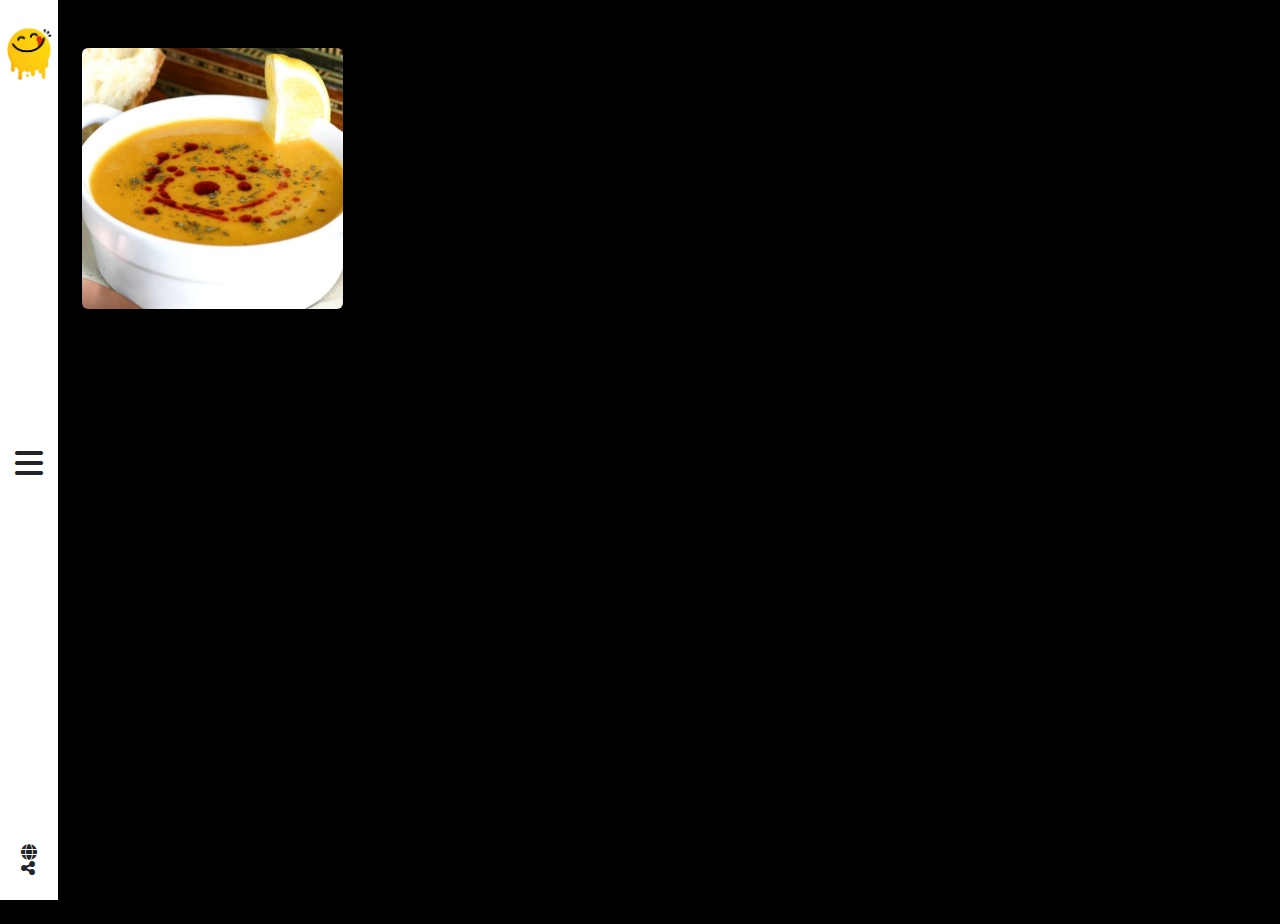
<file: index.html>
<html>
<head>
    <meta charset="UTF-8">
    <link rel="preconnect" href="https://fonts.googleapis.com">
<link rel="preconnect" href="https://fonts.gstatic.com" crossorigin>
<link href="https://fonts.googleapis.com/css2?family=STIX+Two+Text:wght@400;500;600;700&display=swap" rel="stylesheet">
<link rel="stylesheet" href="css/all.min.css">
<link rel="stylesheet" href="css/bootstrap.min.css">
<link rel="stylesheet" href="css/style.css">
</head>
<body class="bg-black" style="overflow: visible;">
   <div class="home position-relative">
    <div class="loading-screen position-fixed top-0 start-0 end-0 bottom-0 bg-black justify-content-center align-items-center" style="display: none;">
        <i class="fa fa-spinner fa-spin fa-5x"></i>
    </div>
    
    <div class="all-nav min-vh-100 position-fixed d-flex top-0" >
        <div class="nav-tab  d-flex flex-column justify-content-between min-vh-100 p-4">
            <div class="links">
                <ul class="list-unstyled overflow-hidden">
                    <li onclick="search(); closeSideNav()" class="py-2 position-relative cursor-pointer" style="top: 0px;">Search</li>
                    <li onclick=" categoriesopen()" class="py-2 position-relative cursor-pointer" style="top: 0px;">Categories</li>
                    <li onclick="areao(); closeSideNav()" class="py-2 position-relative cursor-pointer" style="top: 0px;">Area</li>
                    <li onclick="ingredientsopen(); closeSideNav()" class="py-2 position-relative cursor-pointer" style="top: 0px;">Ingredients</li>
                    <li onclick="contacts(); closeSideNav()" class="py-2 position-relative cursor-pointer" style="top: 0px;">Contact Us</li>
                </ul>
            </div>
            <div class="nav-footer">
                <div class="icons">
                    <i class="fa-brands fa-facebook"></i>
                    <i class="fa-brands fa-twitter"></i>
                    <i class="fa-solid fa-globe"></i>
                </div>
                <div class="footer">
                    <p>Copyright Â© 2019 All Rights <br>Reserved.</p>
                </div>
            </div>
        </div>
        <div class="navleft bg-white  d-flex flex-column align-items-center justify-content-between py-4 px-1 ">
            <img src="logo.png"  style="width: 50px;">
            <i class="bars fa-solid fa-bars fa-2x " id="bars"></i>
            
            <div >
              <i class="fa-solid fa-globe d-block"></i>
              <i class="fa-solid fa-share-nodes"></i>
            </div>
          </div>
    </div>
    <div class="container" >
        <div class="row pt-5 gy-4" id="card1">
            <div class="mael col-3 position-relative">
                <div  >
                    <div class="anim position-relative" >
                     <div class="image">
                      <img src="58oia61564916529.jpg"  class="w-100 rounded-2" alt="">
                     
                      <div class="layerr rounded-2 d-flex align-items-center">
                       
                       <span class="h2 text-black ms-1">
                        Corba
                       </span>

                      </div>
                     </div>
                    </div>
                 
                  </div>
                   
            </div>

        </div>

    </div>
   </div>




   
   <script src="js/bootstrap.bundle.min.js"></script>
   <script src="js/jquery-3.7.1.min.js" ></script>
   <script src="js/main.js"></script>
</body>
</html>
</file>
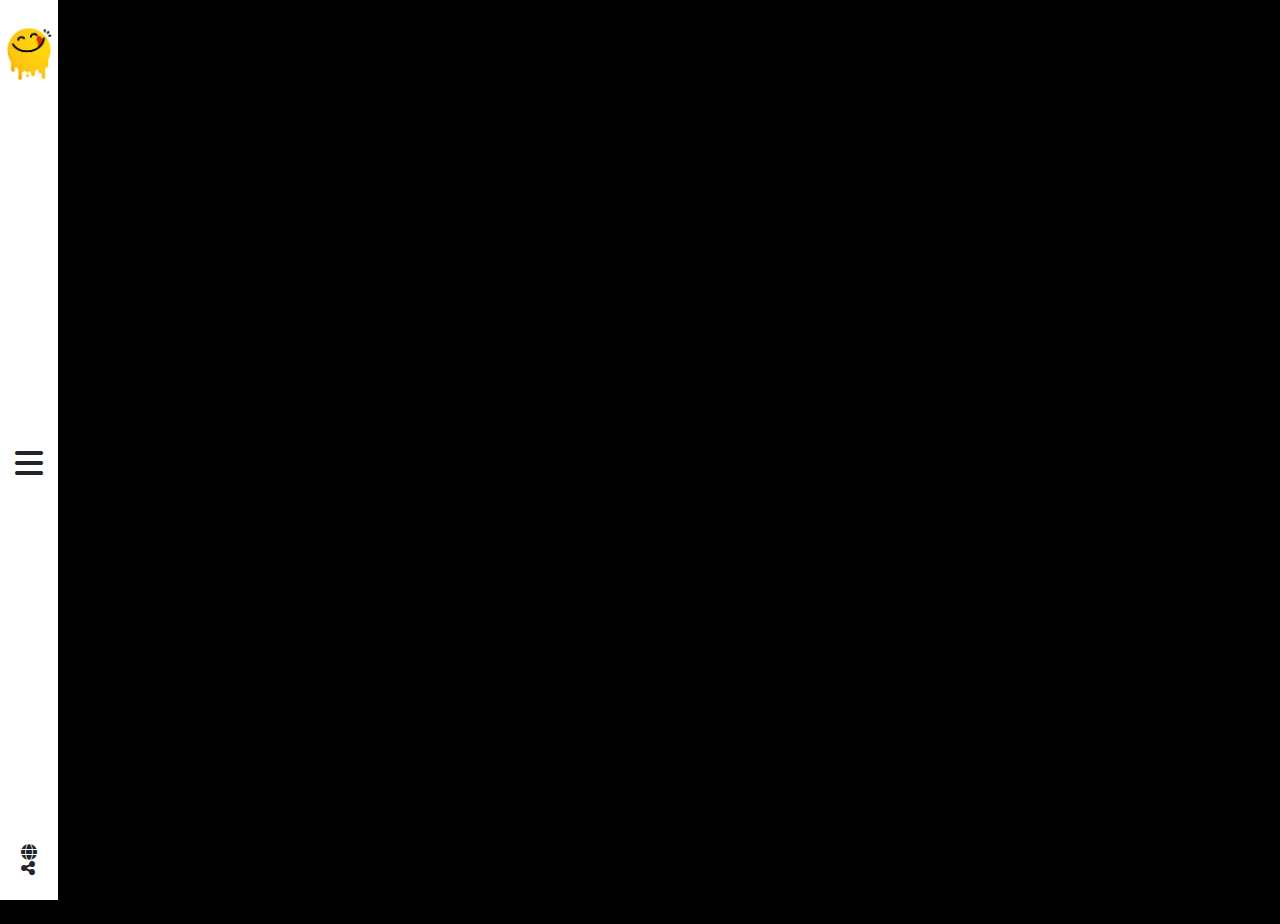
<file: pages/area.html>
<html>
<head>
    <meta charset="UTF-8">
    <link rel="preconnect" href="https://fonts.googleapis.com">
<link rel="preconnect" href="https://fonts.gstatic.com" crossorigin>
<link href="https://fonts.googleapis.com/css2?family=STIX+Two+Text:wght@400;500;600;700&display=swap" rel="stylesheet">
<link rel="stylesheet" href="../css/all.min.css">
<link rel="stylesheet" href="../css/bootstrap.min.css">
<link rel="stylesheet" href="../css/style.css">
</head>
<body class="bg-black" style="overflow: visible;">
   <div class="home position-relative">
    <div class="loading-screen position-fixed top-0 start-0 end-0 bottom-0 bg-black justify-content-center align-items-center" style="display: none;">
        <i class="fa fa-spinner fa-spin fa-5x"></i>
    </div>
    
    <div class="all-nav min-vh-100 position-fixed d-flex top-0" >
        <div class="nav-tab  d-flex flex-column justify-content-between min-vh-100 p-4">
            <div class="links">
                <ul class="list-unstyled overflow-hidden">
                    <li onclick="search(); closeSideNav()" class="py-2 position-relative cursor-pointer" style="top: 0px;">Search</li>
                    <li onclick=" categoriesopen()" class="py-2 position-relative cursor-pointer" style="top: 0px;">Categories</li>
                    <li onclick="areao(); closeSideNav()" class="py-2 position-relative cursor-pointer" style="top: 0px;">Area</li>
                    <li onclick="ingredientsopen(); closeSideNav()" class="py-2 position-relative cursor-pointer" style="top: 0px;">Ingredients</li>
                    <li onclick="contacts(); closeSideNav()" class="py-2 position-relative cursor-pointer" style="top: 0px;">Contact Us</li>
                </ul>
            </div>
            <div class="nav-footer">
                <div class="icons">
                    <i class="fa-brands fa-facebook"></i>
                    <i class="fa-brands fa-twitter"></i>
                    <i class="fa-solid fa-globe"></i>
                </div>
                <div class="footer">
                    <p>Copyright Â© 2019 All Rights <br>Reserved.</p>
                </div>
            </div>
        </div>
        <div class="navleft bg-white  d-flex flex-column align-items-center justify-content-between py-4 px-1 ">
            <img src="../logo.png"  style="width: 50px;">
            <i class="bars fa-solid fa-bars fa-2x " id="bars"></i>
            
            <div >
              <i class="fa-solid fa-globe d-block"></i>
              <i class="fa-solid fa-share-nodes"></i>
            </div>
          </div>
    </div>
    
    <div class="container" >
        <div class="row pt-5 gy-4" id="card4">
            

        </div>

    </div>
   </div>




   
   <script src="../js/bootstrap.bundle.min.js"></script>
   <script src="../js/jquery-3.7.1.min.js" ></script>
   <script src="../js/main.js"></script>
</body>
</html>
</file>
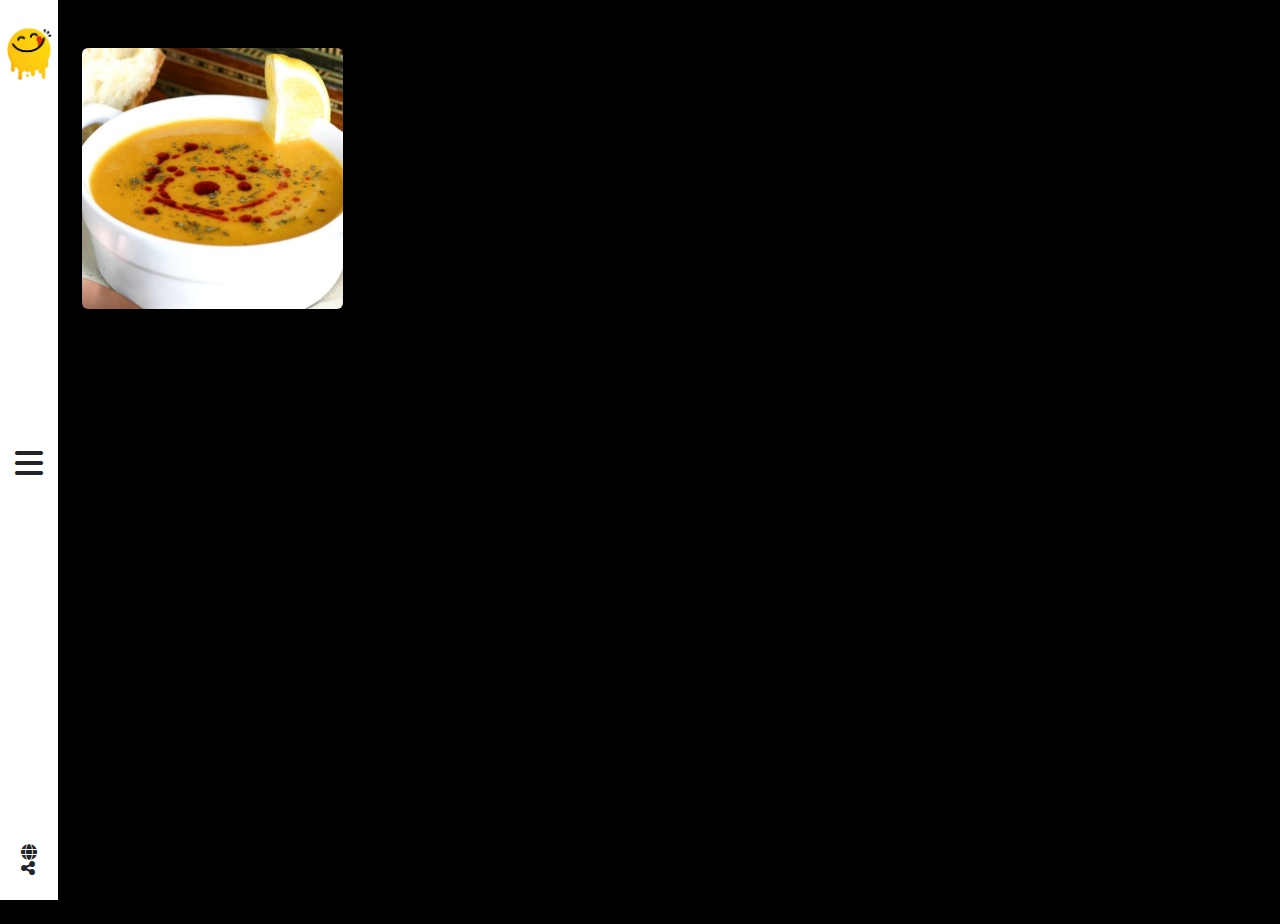
<file: pages/categories.html>
<html>
<head>
    <meta charset="UTF-8">
    <link rel="preconnect" href="https://fonts.googleapis.com">
<link rel="preconnect" href="https://fonts.gstatic.com" crossorigin>
<link href="https://fonts.googleapis.com/css2?family=STIX+Two+Text:wght@400;500;600;700&display=swap" rel="stylesheet">
<link rel="stylesheet" href="../css/all.min.css">
<link rel="stylesheet" href="../css/bootstrap.min.css">
<link rel="stylesheet" href="../css/style.css">
</head>
<body class="bg-black" style="overflow: visible;">
   <div class="home position-relative">
    <div class="loading-screen position-fixed top-0 start-0 end-0 bottom-0 bg-black justify-content-center align-items-center" style="display: none;">
        <i class="fa fa-spinner fa-spin fa-5x"></i>
    </div>
    
    <div class="all-nav min-vh-100 position-fixed d-flex top-0" >
        <div class="nav-tab  d-flex flex-column justify-content-between min-vh-100 p-4">
            <div class="links">
                <ul class="list-unstyled overflow-hidden">
                    <li onclick="search(); closeSideNav()" class="py-2 position-relative cursor-pointer" style="top: 0px;">Search</li>
                    <li onclick=" categoriesopen()" class="py-2 position-relative cursor-pointer" style="top: 0px;">Categories</li>
                    <li onclick="areao(); closeSideNav()" class="py-2 position-relative cursor-pointer" style="top: 0px;">Area</li>
                    <li onclick="ingredientsopen(); closeSideNav()" class="py-2 position-relative cursor-pointer" style="top: 0px;">Ingredients</li>
                    <li onclick="contacts(); closeSideNav()" class="py-2 position-relative cursor-pointer" style="top: 0px;">Contact Us</li>
                </ul>
            </div>
            <div class="nav-footer">
                <div class="icons">
                    <i class="fa-brands fa-facebook"></i>
                    <i class="fa-brands fa-twitter"></i>
                    <i class="fa-solid fa-globe"></i>
                </div>
                <div class="footer">
                    <p>Copyright Â© 2019 All Rights <br>Reserved.</p>
                </div>
            </div>
        </div>
        <div class="navleft bg-white  d-flex flex-column align-items-center justify-content-between py-4 px-1 ">
            <img src="../logo.png"  style="width: 50px;">
            <i class="bars fa-solid fa-bars fa-2x " id="bars"></i>
            
            <div >
              <i class="fa-solid fa-globe d-block"></i>
              <i class="fa-solid fa-share-nodes"></i>
            </div>
          </div>
    </div>
    
    <div class="container" >
        <div class="row pt-5 gy-4"  id="card3">
            <div class="mael col-3 position-relative">
                <div  >
                    <div class="anim position-relative">
                     <div class="image">
                      <img src="../58oia61564916529.jpg"  class="w-100 rounded-2" alt="">
                     
                      <div class="layerr rounded-2 d-flex flex-column align-items-center">
                       
                       <span class="h2 text-black ms-1">
                        Corba
                       </span>
                       <p class="text-center">Lorem ipsum, dolor sit amet consectetur adipisicing elit. Impedit vel nobis voluptas ullam! Vero, quisquam tenetur perspiciatis earum vel similique quod recusandae aperiam pariatur molestias quaerat facilis iusto non sapiente.</p>

                      </div>
                     </div>
                    </div>
                 
                  </div>
                   
            </div>

        </div>

    </div>
   </div>




   
   <script src="../js/bootstrap.bundle.min.js"></script>
   <script src="../js/jquery-3.7.1.min.js" ></script>
   <script src="../js/main.js"></script>
</body>
</html>
</file>
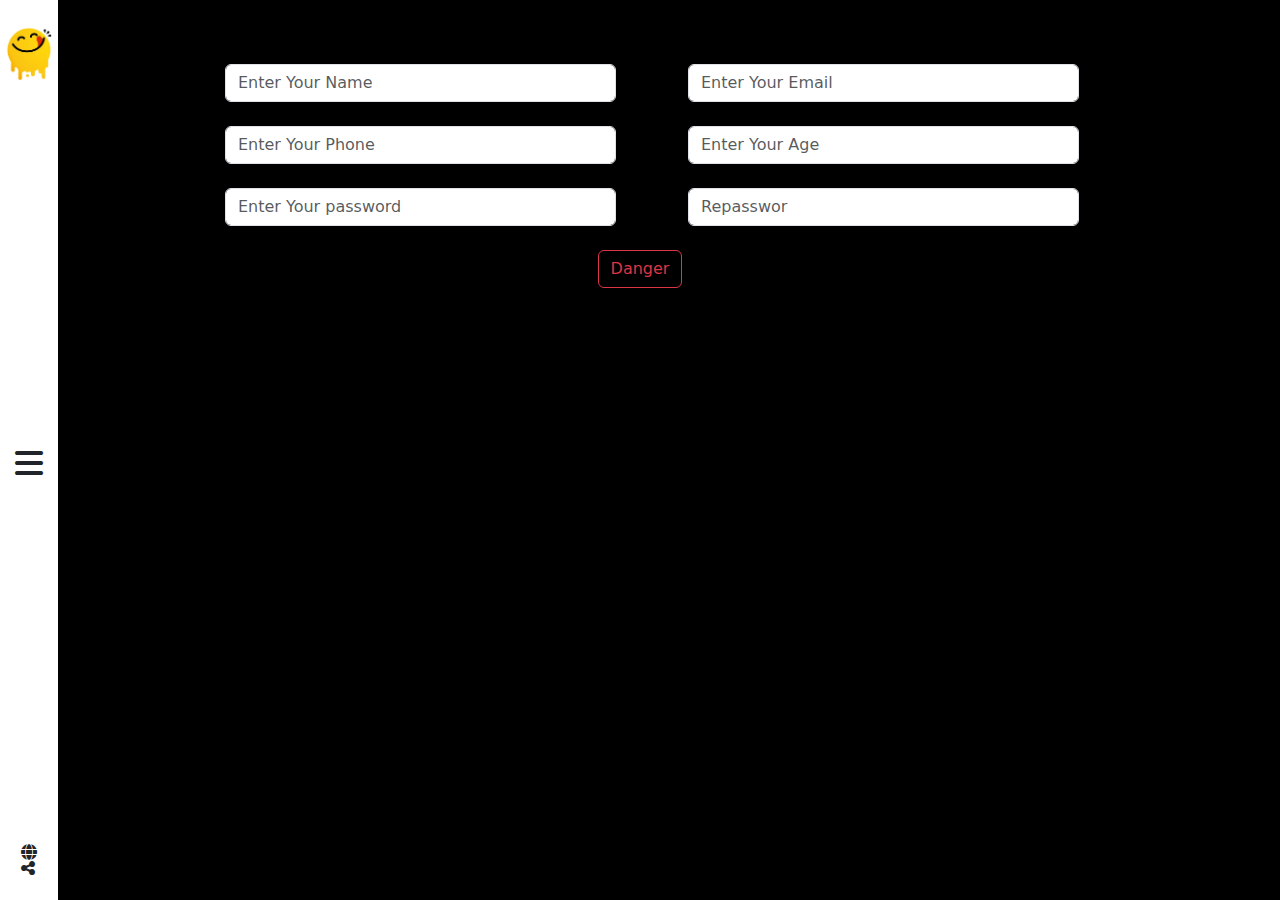
<file: pages/contact_us.html>
<html>
<head>
    <meta charset="UTF-8">
    <link rel="preconnect" href="https://fonts.googleapis.com">
<link rel="preconnect" href="https://fonts.gstatic.com" crossorigin>
<link href="https://fonts.googleapis.com/css2?family=STIX+Two+Text:wght@400;500;600;700&display=swap" rel="stylesheet">
<link rel="stylesheet" href="../css/all.min.css">
<link rel="stylesheet" href="../css/bootstrap.min.css">
<link rel="stylesheet" href="../css/style.css">
</head>
<body class="bg-black" style="overflow: visible;">
   <div class="home position-relative">
    <div class="loading-screen position-fixed top-0 start-0 end-0 bottom-0 bg-black justify-content-center align-items-center" style="display: none;">
        <i class="fa fa-spinner fa-spin fa-5x"></i>
    </div>
    
    <div class="all-nav min-vh-100 position-fixed d-flex top-0" >
        <div class="nav-tab  d-flex flex-column justify-content-between min-vh-100 p-4">
            <div class="links">
                <ul class="list-unstyled overflow-hidden">
                    <li onclick="search(); closeSideNav()" class="py-2 position-relative cursor-pointer" style="top: 0px;">Search</li>
                    <li onclick=" categoriesopen()" class="py-2 position-relative cursor-pointer" style="top: 0px;">Categories</li>
                    <li onclick="areao(); closeSideNav()" class="py-2 position-relative cursor-pointer" style="top: 0px;">Area</li>
                    <li onclick="ingredientsopen(); closeSideNav()" class="py-2 position-relative cursor-pointer" style="top: 0px;">Ingredients</li>
                    <li onclick="contacts(); closeSideNav()" class="py-2 position-relative cursor-pointer" style="top: 0px;">Contact Us</li>
                </ul>
            </div>
            <div class="nav-footer">
                <div class="icons">
                    <i class="fa-brands fa-facebook"></i>
                    <i class="fa-brands fa-twitter"></i>
                    <i class="fa-solid fa-globe"></i>
                </div>
                <div class="footer">
                    <p>Copyright Â© 2019 All Rights <br>Reserved.</p>
                </div>
            </div>
        </div>
        <div class="navleft bg-white  d-flex flex-column align-items-center justify-content-between py-4 px-1 ">
            <img src="../logo.png"  style="width: 50px;">
            <i class="bars fa-solid fa-bars fa-2x " id="bars"></i>
            
            <div >
              <i class="fa-solid fa-globe d-block"></i>
              <i class="fa-solid fa-share-nodes"></i>
            </div>
          </div>
    </div>
    <div class="search1 container">
       <div class=" row pt-3 m-5">
       <div class="col-12 form row d-flex justify-content-center w-100">
        <div class="col-5 mb-4  ms-5 "><input class="form-control " type="text" placeholder="Enter Your Name" >
        </div>
        <div class="col-5  ms-5"><input class="form-control "   type="text" placeholder="Enter Your Email" >
        </div>
        <div class="col-5 mb-4 ms-5"><input class="form-control " type="text" placeholder="Enter Your Phone" >
        </div>
        <div class="col-5  ms-5"><input class="form-control "   type="text" placeholder="Enter Your Age" >
        </div>
        <div class="col-5 mb-4 ms-5"><input class="form-control " type="text" placeholder="Enter Your password" >
        </div>
        <div class="col-5  ms-5"><input class="form-control "   type="text" placeholder="Repasswor" >
        </div>
       </div>
        <div class="col-1 d-flex justify-content-center w-100"><button type="button" class="btn btn-outline-danger">Danger</button></div>
       </div>
    </div>
  
    
   </div>




   
   <script src="../js/bootstrap.bundle.min.js"></script>
   <script src="../js/jquery-3.7.1.min.js" ></script>
   <script src="../js/main.js"></script>
</body>
</html>
</file>
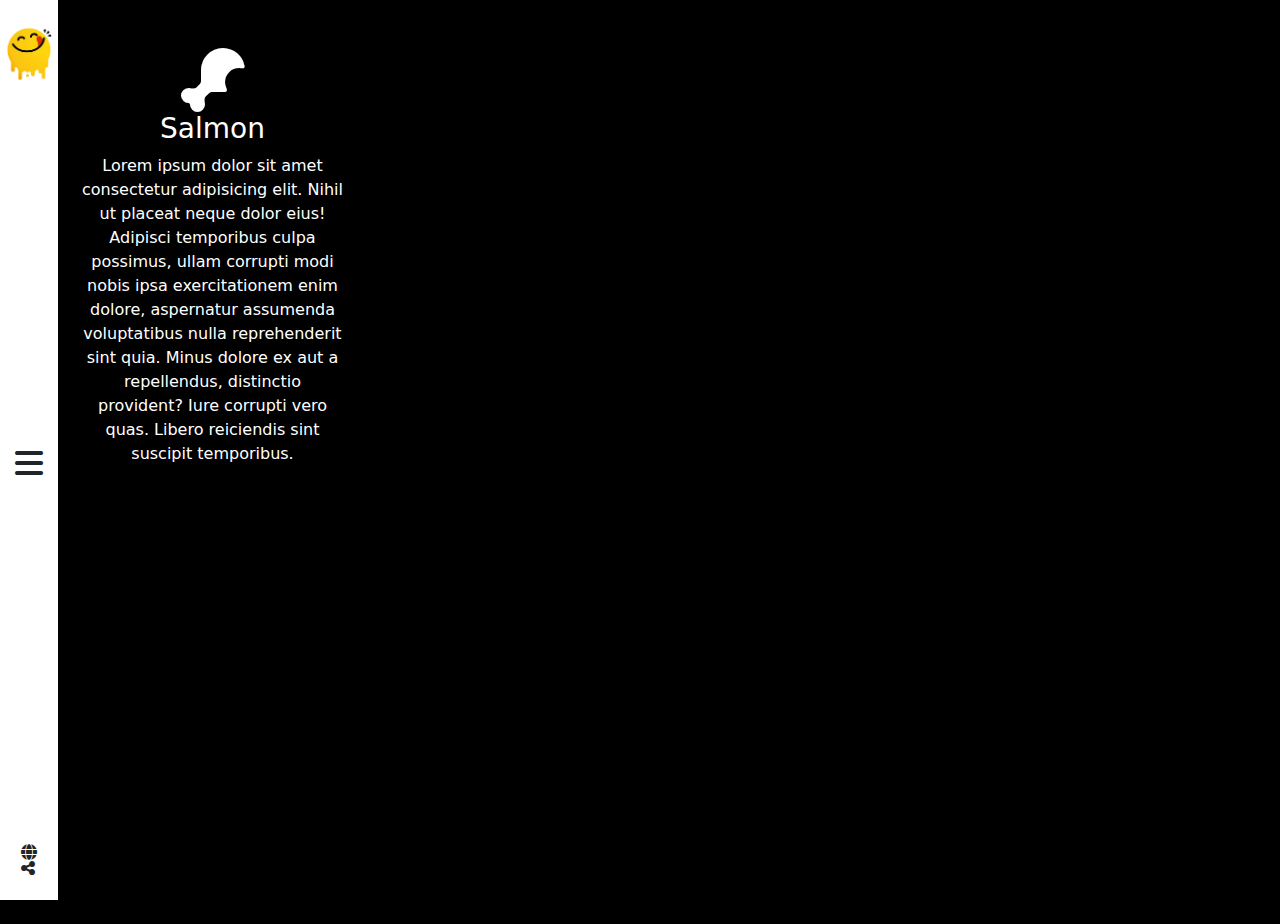
<file: pages/ingredients.html>
<html>
<head>
    <meta charset="UTF-8">
    <link rel="preconnect" href="https://fonts.googleapis.com">
<link rel="preconnect" href="https://fonts.gstatic.com" crossorigin>
<link href="https://fonts.googleapis.com/css2?family=STIX+Two+Text:wght@400;500;600;700&display=swap" rel="stylesheet">
<link rel="stylesheet" href="../css/all.min.css">
<link rel="stylesheet" href="../css/bootstrap.min.css">
<link rel="stylesheet" href="../css/style.css">
</head>
<body class="bg-black" style="overflow: visible;">
   <div class="home position-relative">
    <div class="loading-screen position-fixed top-0 start-0 end-0 bottom-0 bg-black justify-content-center align-items-center" style="display: none;">
        <i class="fa fa-spinner fa-spin fa-5x"></i>
    </div>
    
    <div class="all-nav min-vh-100 position-fixed d-flex top-0" >
        <div class="nav-tab  d-flex flex-column justify-content-between min-vh-100 p-4">
            <div class="links">
                <ul class="list-unstyled overflow-hidden">
                    <li onclick="search(); closeSideNav()" class="py-2 position-relative cursor-pointer" style="top: 0px;">Search</li>
                    <li onclick=" categoriesopen()" class="py-2 position-relative cursor-pointer" style="top: 0px;">Categories</li>
                    <li onclick="areao(); closeSideNav()" class="py-2 position-relative cursor-pointer" style="top: 0px;">Area</li>
                    <li onclick="ingredientsopen(); closeSideNav()" class="py-2 position-relative cursor-pointer" style="top: 0px;">Ingredients</li>
                    <li onclick="contacts(); closeSideNav()" class="py-2 position-relative cursor-pointer" style="top: 0px;">Contact Us</li>
                </ul>
            </div>
            <div class="nav-footer">
                <div class="icons">
                    <i class="fa-brands fa-facebook"></i>
                    <i class="fa-brands fa-twitter"></i>
                    <i class="fa-solid fa-globe"></i>
                </div>
                <div class="footer">
                    <p>Copyright Â© 2019 All Rights <br>Reserved.</p>
                </div>
            </div>
        </div>
        <div class="navleft bg-white  d-flex flex-column align-items-center justify-content-between py-4 px-1 ">
            <img src="../logo.png"  style="width: 50px;">
            <i class="bars fa-solid fa-bars fa-2x " id="bars"></i>
            
            <div >
              <i class="fa-solid fa-globe d-block"></i>
              <i class="fa-solid fa-share-nodes"></i>
            </div>
          </div>
    </div>
    
    <div class="container" >
        <div class="row pt-5 gy-4" id="card5">
            <div class="col-md-3">
                <div  class="rounded-2 text-center cursor-pointer">
                        <i class="fa-solid fa-drumstick-bite fa-4x text-white"></i>
                        <h3 class="text-white">Salmon</h3>
                        <p class="text-white">Lorem ipsum dolor sit amet consectetur adipisicing elit. Nihil ut placeat neque dolor eius! Adipisci temporibus culpa possimus, ullam corrupti modi nobis ipsa exercitationem enim dolore, aspernatur assumenda voluptatibus nulla reprehenderit sint quia. Minus dolore ex aut a repellendus, distinctio provident? Iure corrupti vero quas. Libero reiciendis sint suscipit temporibus.</p>
                </div>
        </div> 

        </div>

    </div>
   </div>




   
   <script src="../js/bootstrap.bundle.min.js"></script>
   <script src="../js/jquery-3.7.1.min.js" ></script>
   <script src="../js/main.js"></script>
</body>
</html>
</file>
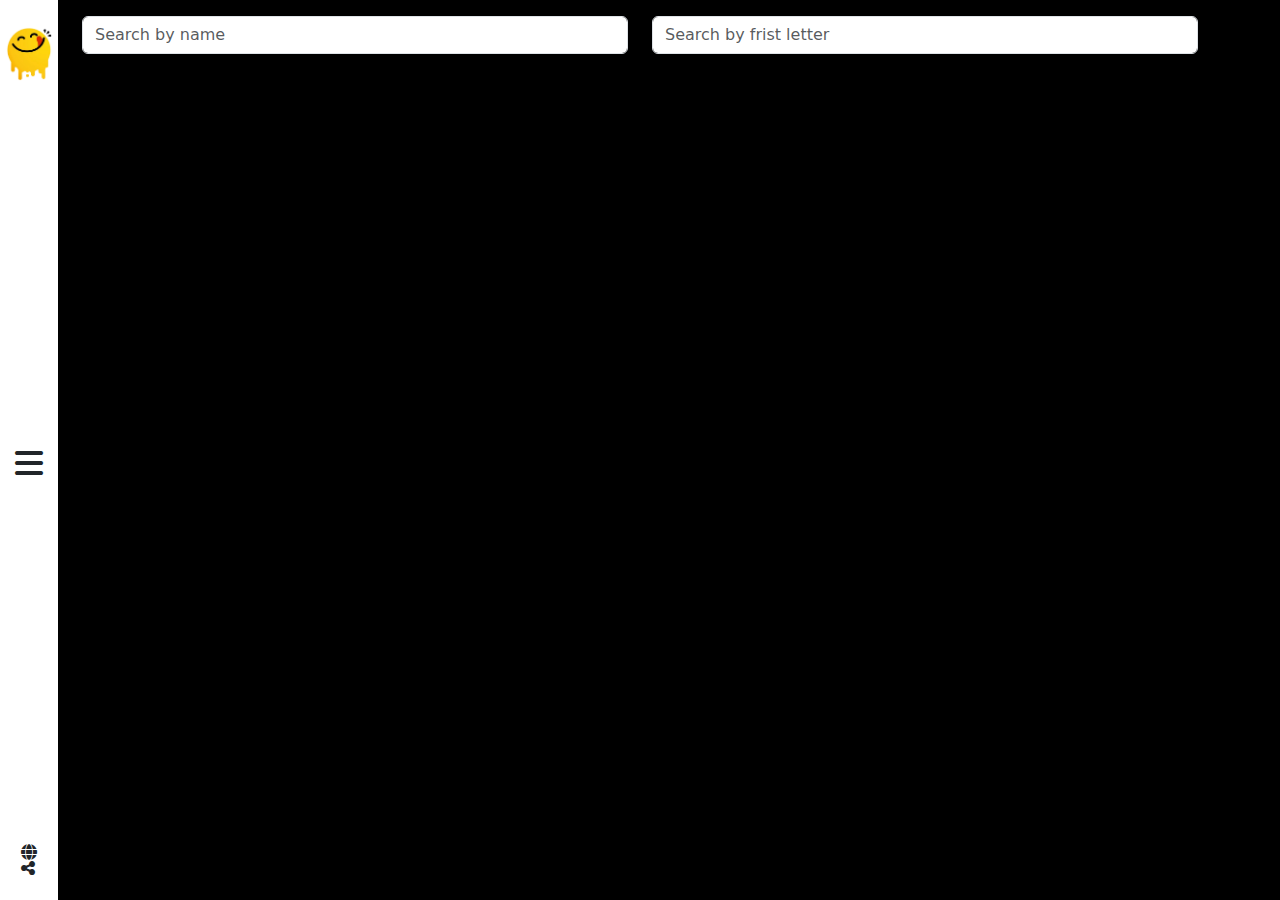
<file: pages/search.html>
<html>
<head>
    <meta charset="UTF-8">
    <link rel="preconnect" href="https://fonts.googleapis.com">
<link rel="preconnect" href="https://fonts.gstatic.com" crossorigin>
<link href="https://fonts.googleapis.com/css2?family=STIX+Two+Text:wght@400;500;600;700&display=swap" rel="stylesheet">
<link rel="stylesheet" href="../css/all.min.css">
<link rel="stylesheet" href="../css/bootstrap.min.css">
<link rel="stylesheet" href="../css/style.css">
</head>
<body class="bg-black" style="overflow: visible;">
   <div class="home position-relative">
    <div class="loading-screen position-fixed top-0 start-0 end-0 bottom-0 bg-black justify-content-center align-items-center" style="display: none;">
        <i class="fa fa-spinner fa-spin fa-5x"></i>
    </div>
    
    <div class="all-nav min-vh-100 position-fixed d-flex top-0" >
        <div class="nav-tab  d-flex flex-column justify-content-between min-vh-100 p-4">
            <div class="links">
                <ul class="list-unstyled overflow-hidden">
                    <li onclick="search(); closeSideNav()" class="py-2 position-relative cursor-pointer" style="top: 0px;">Search</li>
                    <li onclick=" categoriesopen()" class="py-2 position-relative cursor-pointer" style="top: 0px;">Categories</li>
                    <li onclick="areao(); closeSideNav()" class="py-2 position-relative cursor-pointer" style="top: 0px;">Area</li>
                    <li onclick="ingredientsopen(); closeSideNav()" class="py-2 position-relative cursor-pointer" style="top: 0px;">Ingredients</li>
                    <li onclick="contacts(); closeSideNav()" class="py-2 position-relative cursor-pointer" style="top: 0px;">Contact Us</li>
                </ul>
            </div>
            <div class="nav-footer">
                <div class="icons">
                    <i class="fa-brands fa-facebook"></i>
                    <i class="fa-brands fa-twitter"></i>
                    <i class="fa-solid fa-globe"></i>
                </div>
                <div class="footer">
                    <p>Copyright Â© 2019 All Rights <br>Reserved.</p>
                </div>
            </div>
        </div>
        <div class="navleft bg-white  d-flex flex-column align-items-center justify-content-between py-4 px-1 ">
            <img src="../logo.png"  style="width: 50px;">
            <i class="bars fa-solid fa-bars fa-2x " id="bars"></i>
            
            <div >
              <i class="fa-solid fa-globe d-block"></i>
              <i class="fa-solid fa-share-nodes"></i>
            </div>
          </div>
    </div>
    <div class="search1 container">
       <div class="row pt-3">
        <div class="col-6"><input class="form-control " oninput="searchInputValue()" type="text" placeholder="Search by name" id="name" >
        </div>
        <div class="col-6"><input class="form-control "  oninput="searchInputValueLetter()" type="text" placeholder="Search by frist letter" id="letter" >
        </div>
       </div>
    </div>
    <div class="container" >
        <div class="row pt-5 gy-4" id="card2">
           

        </div>

    </div>
   </div>




   
   <script src="../js/bootstrap.bundle.min.js"></script>
   <script src="../js/jquery-3.7.1.min.js" ></script>
   <script src="../js/main.js"></script>
</body>
</html>
</file>
<file: css/style.css>
.layerr{
    position: absolute;
    top: 100%;
    bottom: 0px;
    left: 0px;
    right: 0px;
    background-color: #ffffffc5;
    overflow: hidden;
    transition: all 0.5s;           
    z-index:1;
}

.image:hover .layerr{
    top:0px
}

.w{
 width: 5%;   
}
.all-nav{
    z-index: 99;
    
}
.nav-tab{
    background-color: black;
    color: white;
}
</file>
